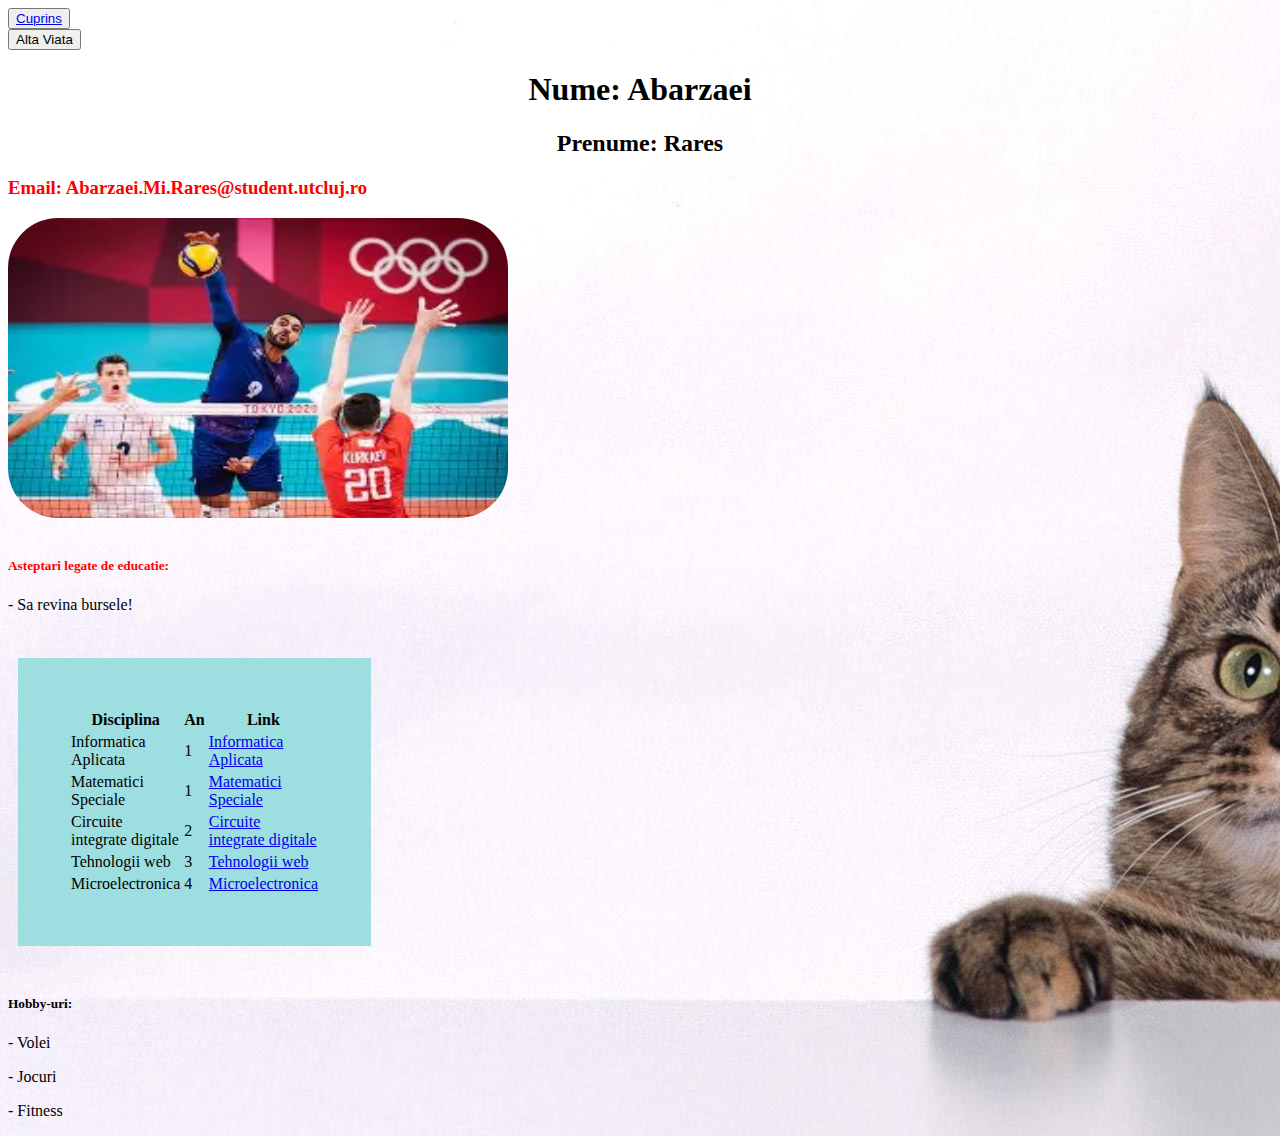
<file: index.html>
<html>
	<head>
		<title>Student</title>
		<link rel="stylesheet" href="style.css">
		<script src="script.js" defer></script>
	</head>

	<body id="body">
	<button>
		<a href="cuprins.html">Cuprins</a>
	</button>
	<br>
	
	<button id="button">Alta Viata</button>
	
		<h1 class="text-center" id="nume">Nume: Abarzaei</h1>
		<h2 class="text-center" id="prenume">Prenume: Rares</h2>
		<h3 class="color-red">Email: Abarzaei.Mi.Rares@student.utcluj.ro</h3>

		<img id="rounded-img" src="poza.jpg" width="500px" height="300px">
		<br><br>
		<h5 class="color-red" id="educatie">Asteptari legate de educatie:</h5>
		<p id="asteptari"> - Sa revina bursele!</p>
		<br>

		
		<table class="tabel">
			<tr>
				<th>Disciplina</th>
				<th>An</th>					
				<th>Link</th>
			</tr>
			
			<tr>
				<td>Informatica Aplicata</td>
				<td>1</td>					
				<td><a href="https://etti.utcluj.ro/files/Acasa/Site/FiseDisciplina/EaRo/06.pdf">Informatica Aplicata</a></td>
			</tr>
			
			<tr>
				<td>Matematici Speciale</td>
				<td>1</td>					
				<td><a href="https://etti.utcluj.ro/files/Acasa/Site/FiseDisciplina/EaRo/08.pdf">Matematici Speciale</a></td>
			</tr>

			<tr>
				<td>Circuite integrate digitale</td>
				<td>2</td>					
				<td><a href="https://etti.utcluj.ro/files/Acasa/Site/FiseDisciplina/EaRo/19.pdf">Circuite integrate digitale</a></td>
			</tr>

			<tr>
				<td>Tehnologii web</td>
				<td>3</td>					
				<td><a href="https://etti.utcluj.ro/files/Acasa/Site/FiseDisciplina/EaRo/35.pdf">Tehnologii web</a></td>
			</tr>

			<tr>
				<td>Microelectronica</td>
				<td>4</td>					
				<td><a href="https://etti.utcluj.ro/files/Acasa/Site/FiseDisciplina/EaRo/49_20.pdf">Microelectronica</a></td>
			</tr>
		</table>
		<br>
		<h5>Hobby-uri:</h5>
		<p> - Volei</p>
		<p> - Jocuri</p>
		<p> - Fitness</p>






			
	</body>
</html>
</file>
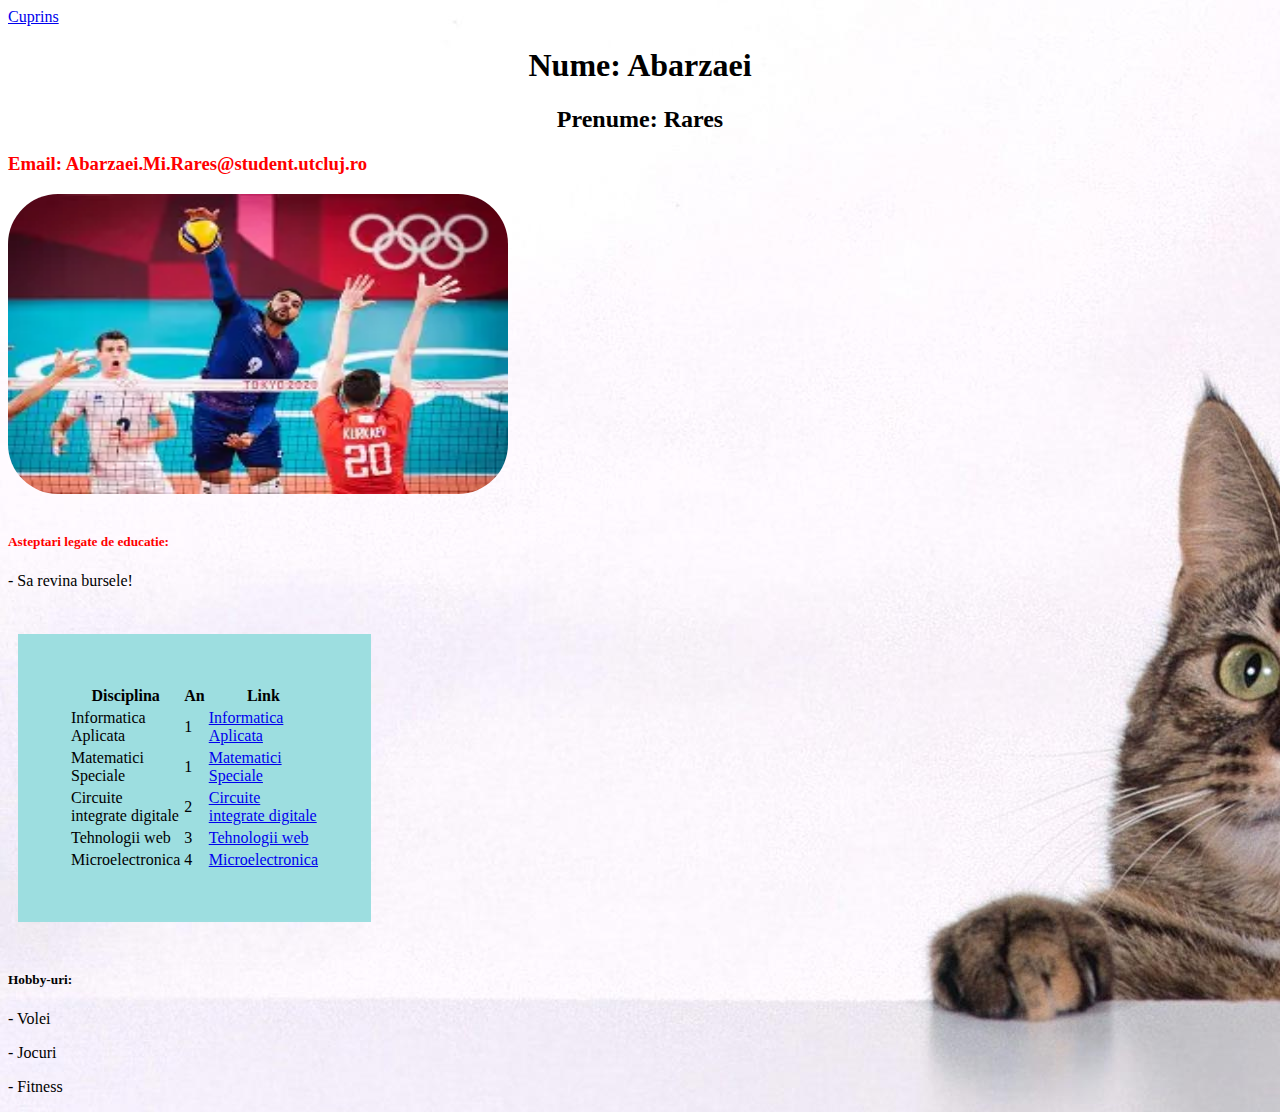
<file: Lab_IA/index.html>
<html>
	<head>
		<title>Student</title>
		<link rel="stylesheet" href="style.css">
	</head>

	<body>
		<a href="cuprins.html">Cuprins</a>
	
		<h1>Nume: Abarzaei</h1>
		<h2>Prenume: Rares</h2>
		<h3 class="color-red">Email: Abarzaei.Mi.Rares@student.utcluj.ro</h3>

		<img id="rounded-img" src="poza.jpg" width="500px" height="300px">
		<br><br>
		<h5 class="color-red">Asteptari legate de educatie:</h5>
		<p> - Sa revina bursele!</p>
		<br>

		
		<table class="tabel">
			<tr>
				<th>Disciplina</th>
				<th>An</th>					
				<th>Link</th>
			</tr>
			
			<tr>
				<td>Informatica Aplicata</td>
				<td>1</td>					
				<td><a href="https://etti.utcluj.ro/files/Acasa/Site/FiseDisciplina/EaRo/06.pdf">Informatica Aplicata</a></td>
			</tr>
			
			<tr>
				<td>Matematici Speciale</td>
				<td>1</td>					
				<td><a href="https://etti.utcluj.ro/files/Acasa/Site/FiseDisciplina/EaRo/08.pdf">Matematici Speciale</a></td>
			</tr>

			<tr>
				<td>Circuite integrate digitale</td>
				<td>2</td>					
				<td><a href="https://etti.utcluj.ro/files/Acasa/Site/FiseDisciplina/EaRo/19.pdf">Circuite integrate digitale</a></td>
			</tr>

			<tr>
				<td>Tehnologii web</td>
				<td>3</td>					
				<td><a href="https://etti.utcluj.ro/files/Acasa/Site/FiseDisciplina/EaRo/35.pdf">Tehnologii web</a></td>
			</tr>

			<tr>
				<td>Microelectronica</td>
				<td>4</td>					
				<td><a href="https://etti.utcluj.ro/files/Acasa/Site/FiseDisciplina/EaRo/49_20.pdf">Microelectronica</a></td>
			</tr>
		</table>
		<br>
		<h5>Hobby-uri:</h5>
		<p> - Volei</p>
		<p> - Jocuri</p>
		<p> - Fitness</p>






			
	</body>
</html>
</file>
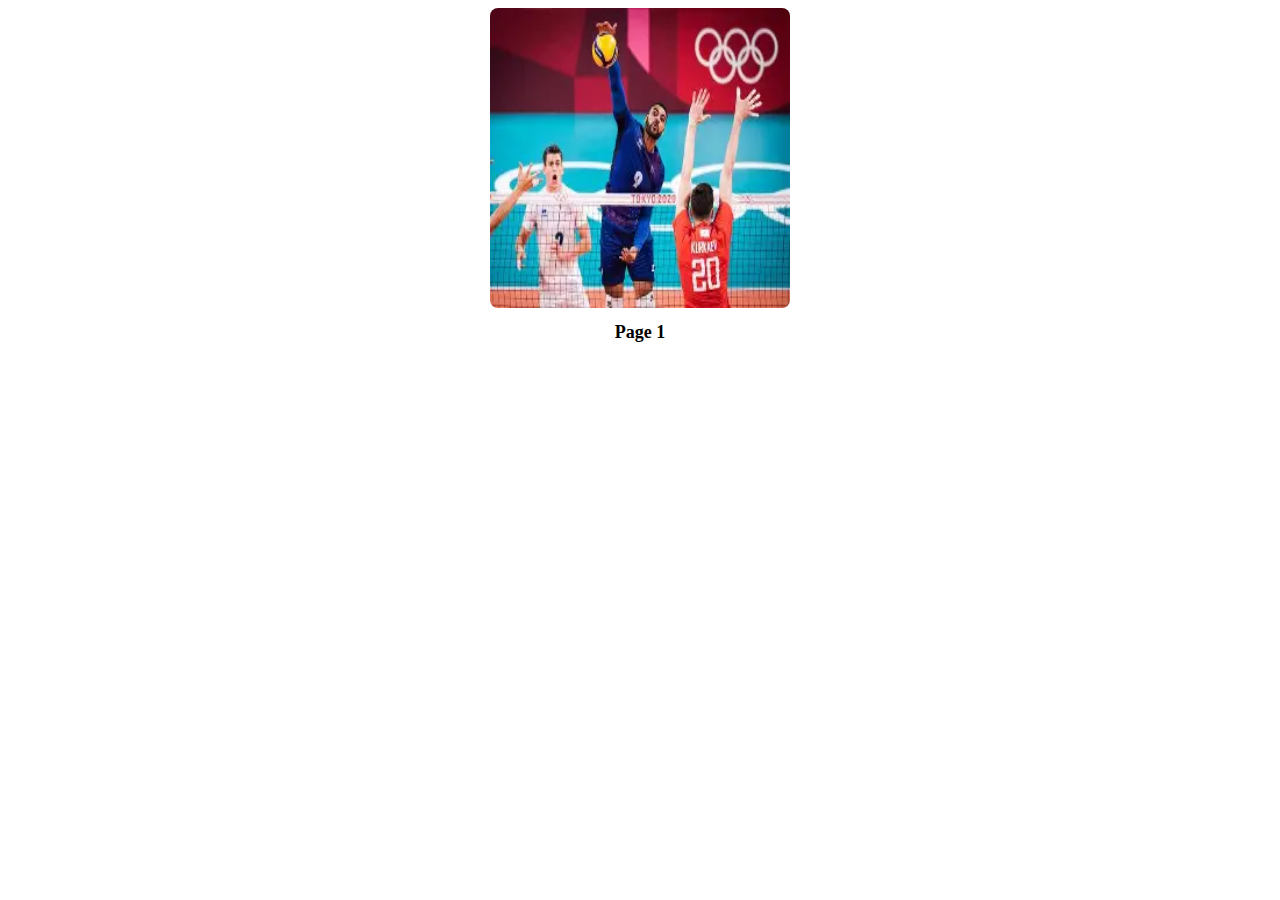
<file: cuprins.html>
<!DOCTYPE html>
<html>
	<head>
		<title>Cuprins</title>
		<script src="cuprins.js" defer></script>
	</head>

	<body>
		<ul>
			<li><a href="index.html>Pagina 1</a></li>
			<li><a href="index2.html>Pagina 2</a></li>
	</body>
</html>
</file>
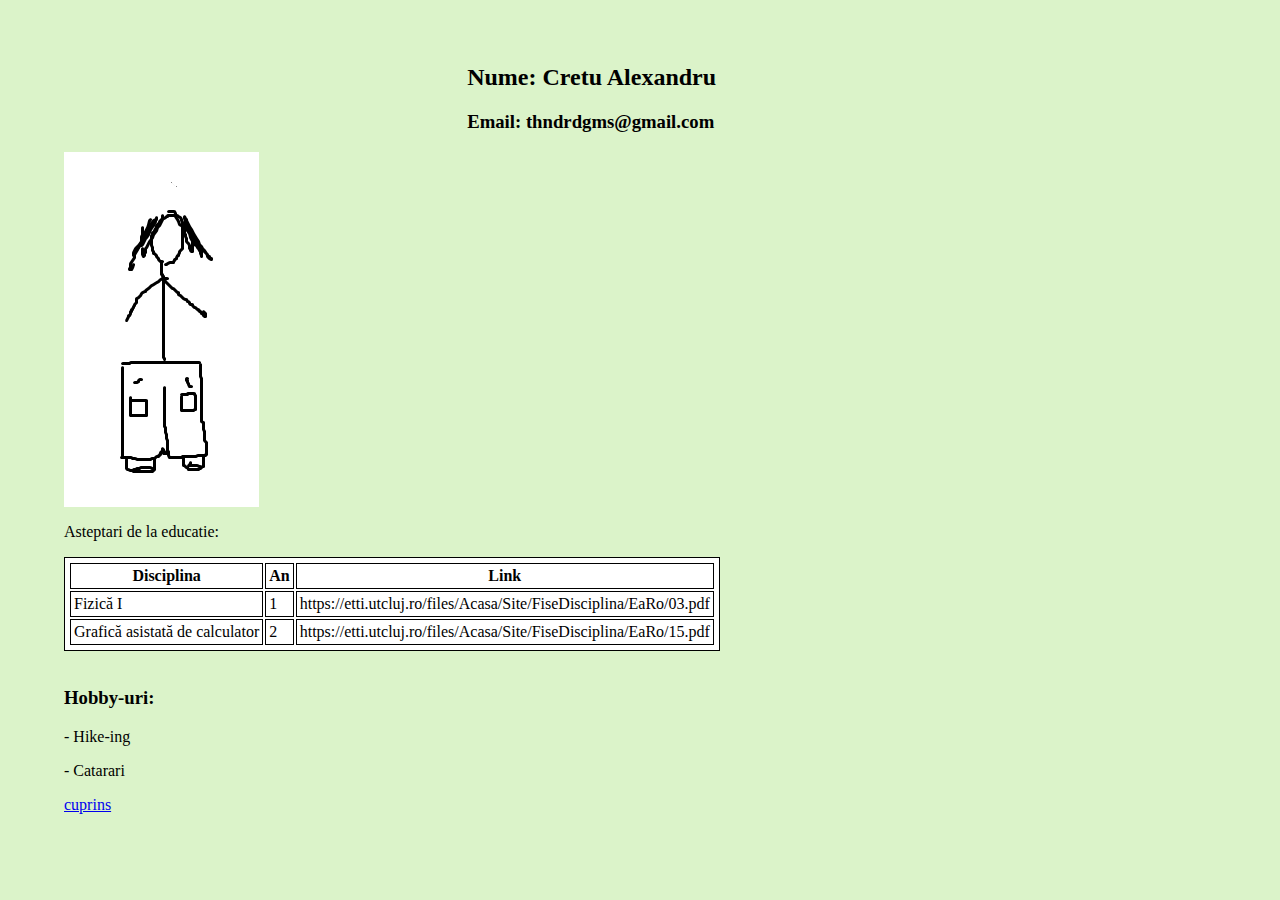
<file: index2.html>
<html>
<body style="margin:5%; background-color:#DBF3C9">
<h2 style="margin-left:35%">Nume: Cretu Alexandru</h2>
<h3 style="margin-left:35%">Email: thndrdgms@gmail.com</h3>
<img src="Screenshot 2025-10-30 124413.png">
<br>
<p>Asteptari de la educatie:</p>


<style>
	table, th, td {
  	border:1px solid black;
	
	padding:3px;
	
}
	
</style>

<table style="background-color:white">
  <tr>
    <th>Disciplina</th>
    <th>An</th>
    <th>Link</th>
  </tr>
  <tr>
    <td>Fizică I</td>
    <td>1</td>
    <td>https://etti.utcluj.ro/files/Acasa/Site/FiseDisciplina/EaRo/03.pdf</td>
  </tr>
  <tr>
    <td>Grafică asistată de calculator</td>
    <td>2</td>
    <td>https://etti.utcluj.ro/files/Acasa/Site/FiseDisciplina/EaRo/15.pdf</td>
  </tr>
</table>

<br>

<h3>
Hobby-uri:
</h3>
<p> - Hike-ing</p>
<p> - Catarari</p>

<a href="cuprinss.html">cuprins</a>


</html>
</file>
<file: style.css>
h1,h2 {
	text-align: center;
}

.color-red {
	color: red;
}

.big-text {
	font-size: 30px;
}

#rounded-img {
	border-radius: 50px;
}

body {
	background-image: url("pisica.jpg");
}

.tabel {
  background-color: #9DDEE0;
  width: 300px;
  padding: 50px;
  margin: 10px;
}
</file>
<file: Lab_IA/style.css>
h1,h2 {
	text-align: center;
}

.color-red {
	color: red;
}

.big-text {
	font-size: 30px;
}

#rounded-img {
	border-radius: 50px;
}

body {
	background-image: url("pisica.jpg");
}

.tabel {
  background-color: #9DDEE0;
  width: 300px;
  padding: 50px;
  margin: 10px;
}
</file>
